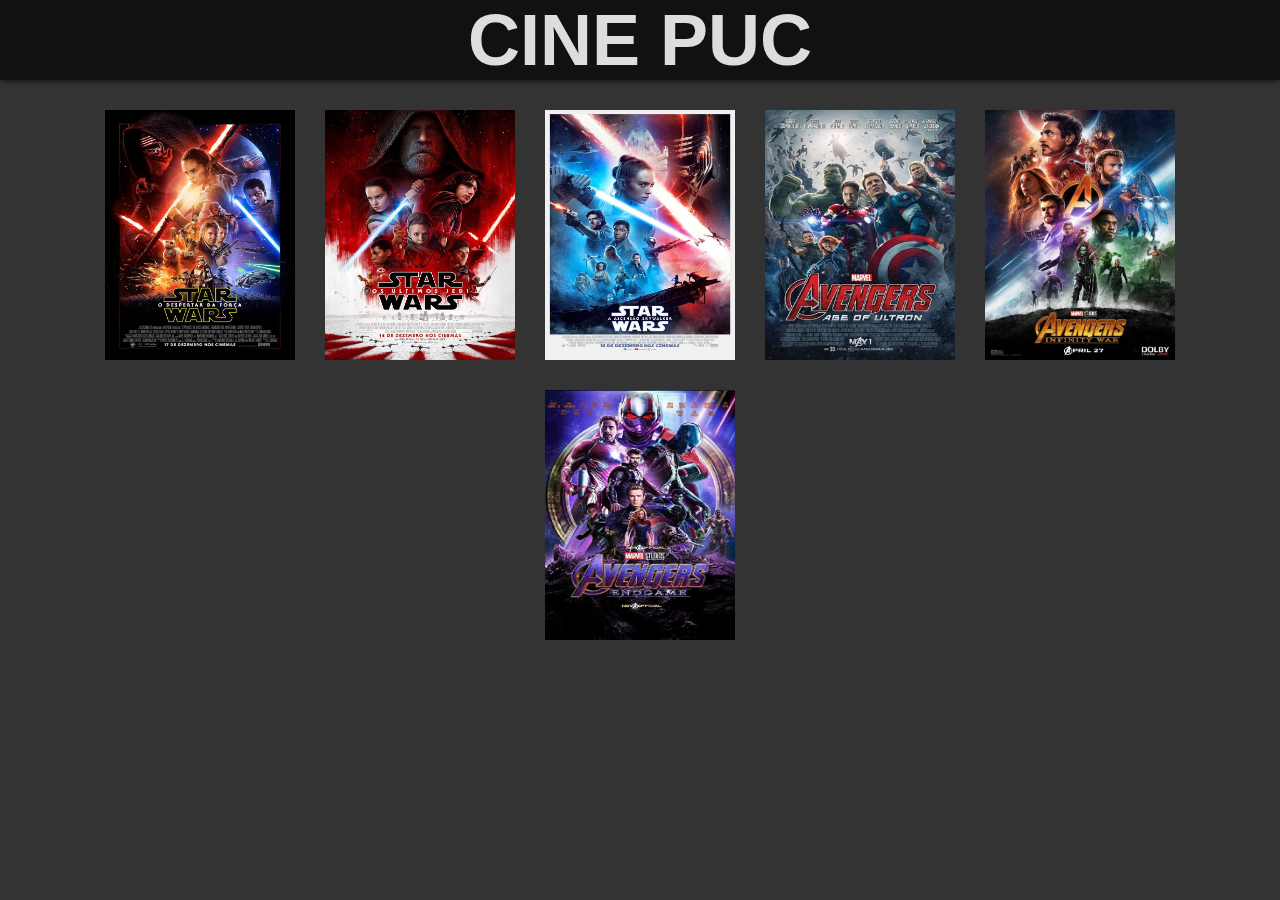
<file: index.html>
<!DOCTYPE html>
<html lang="en">

<head>
    <meta charset="UTF-8">
    <meta name="viewport" content="width=device-width, initial-scale=1.0">
    <link rel="stylesheet" href="./index_style.css">
    <script src="./index.js"></script>
    <title>Cine PUC</title>
</head>

<body>
    <header>
        <h1>CINE PUC</h1>
    </header>
    <main>
        <div class="movies_container">
            <div>
                <img id="star_wars_vii" class="movie" onclick="handleSelectMovie(this)"
                    src="./assets/star_wars_vii.jpeg" alt="Baner Star Wars Episódio VII">
            </div>
            <div>
                <img id="star_wars_viii" class="movie" onclick="handleSelectMovie(this)"
                    src="./assets/star_wars_viii.jpeg" alt="Baner Star Wars Episódio VIII">
            </div>
            <div>
                <img id="star_wars_ix" class="movie" onclick="handleSelectMovie(this)" src="./assets/star_wars_ix.jpeg"
                    alt="Baner Star Wars Episódio VIV">
            </div>
            <div>
                <img id="avengers_ultron" class="movie" onclick="handleSelectMovie(this)"
                    src="./assets/avengers_ultron.jpg" alt="Baner Vingadores: Era de Ultron">
            </div>
            <div>
                <img id="avengers_infinity" class="movie" onclick="handleSelectMovie(this)"
                    src="./assets/avengers_infinity.jpg" alt="Baner Vingadores: Guerra Ifinita">
            </div>
            <div>
                <img id="avengers_endgame" class="movie" onclick="handleSelectMovie(this)"
                    src="./assets/avengers_endgame.jpg" alt="Baner Vingadores: Ultimato">
            </div>
        </div>
    </main>
</body>

</html>
</file>
<file: index_style.css>
* {
    /* border: 1px solid red; */
    margin: 0;
    padding: 0;
    box-sizing: border-box;    
}
body {
    background-color: #333;
    color: #ddd;
}
header {
    padding: 20px;
    height: 80px;
    width: 100%;
    font-family: 'Segoe UI', Tahoma, Geneva, Verdana, sans-serif;
    font-size: 36px;
    font-weight: 500;
    display: flex;
    place-content: center;
    align-items: center;
    background-color: #111;
    box-shadow: 0 1px 5px #111;
    position: absolute;
    z-index: 1;
}
header a {
    margin-right: auto;
    font-family: 'Segoe UI', Tahoma, Geneva, Verdana, sans-serif;
    font-size: 42px;
    font-weight: 500;
    text-decoration: none;
    color: #ddd;
}
header h1 {
    flex: 1;
    text-align: center;
}
main {
    padding-top: 80px;
}
.movies_container{
    padding-top: 15px;
    display: flex;
    flex-wrap: wrap;
    justify-content: center;
    height: 300px;
}
.movies_container div {
    width: 220px;
    height: 280px;
}
.movie{
    width: 100%;
    height: 100%;
    padding: 15px;
}
.movie:hover{
    padding: 0px;
}
.movie_selected{
    width: 235;
    padding: 0px;
}
.info {
    height: 40px;
    font-size: 26px;
    display: flex;
    place-content: center;
    align-items: center;
    background: #111;
}
</file>
